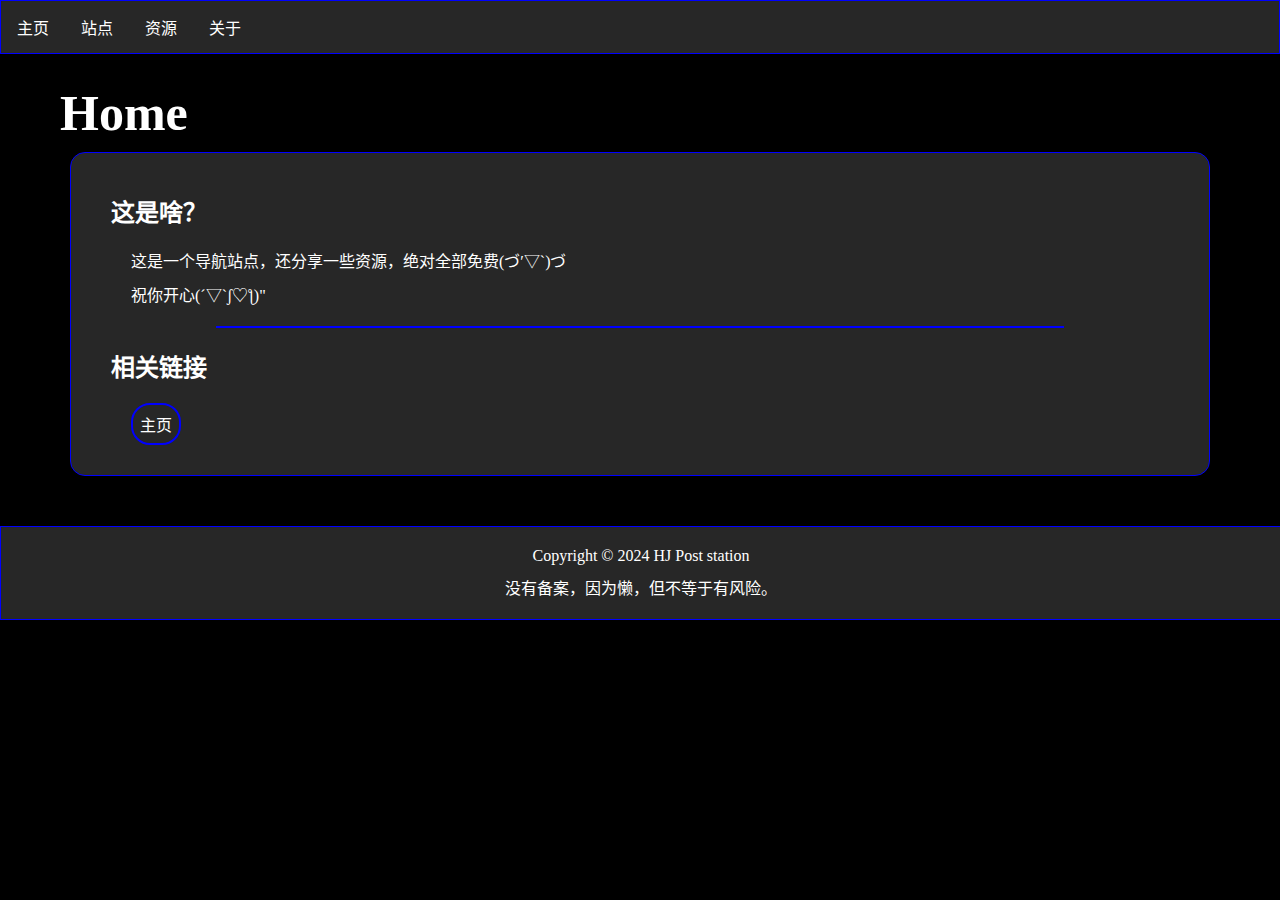
<file: index.html>
<!DOCTYPE html>

<html>
<head>
    <html lang="zh-CN">
    <meta charset="UTF-8">
	<title>HJ Post station</title>
    <meta name="viewport" content="width=device-width, initial-scale=1.0">
    <meta name="keywords"
        content="HJ Post station, HJ驿站, 资源, HJ站导航, 导航站, HJ导航站">
        <meta name="description" content="HJ Post station，这是一个导航站点，还分享一些资源，绝对无套路(づ′▽`)づ。目前还在建设中...">
    <link rel="stylesheet" type="text/css" href="css/style.css">
    <script src="js/script.js"></script>
    <link rel="icon" href="icon.png" type="image/png">
</head>
<body>
    <!-- 导航栏 -->
    <ul class="navbar">
        <li class="navbar"><a href="index.html">主页</a></li>
        <li class="navbar"><a href="site.html">站点</a></li>
        <li class="navbar"><a href="resource.html">资源</a></li>
        <li class="navbar"><a href="about.html">关于</a></li>  
    </ul>
    <h1>Home</h1>

    <!-- 主体 -->
    <div class="main">
        <h2>这是啥？</h2>
        <p>这是一个导航站点，还分享一些资源，绝对全部免费(づ′▽`)づ</p>
        <p>祝你开心(´▽`ʃ♡ƪ)"</p>
        <hr />
        <h2>相关链接</h2>
        <p>
            <button class="main" onclick="window.location.href='https://shhjtvp.github.io'">主页</button>
    </div>

    <!-- 底栏 -->
    <div class="footer">
        <p>Copyright © 2024 HJ Post station</p>
        <p>没有备案，因为懒，但不等于有风险。</p>
    </div>
</body>
</html>
</file>
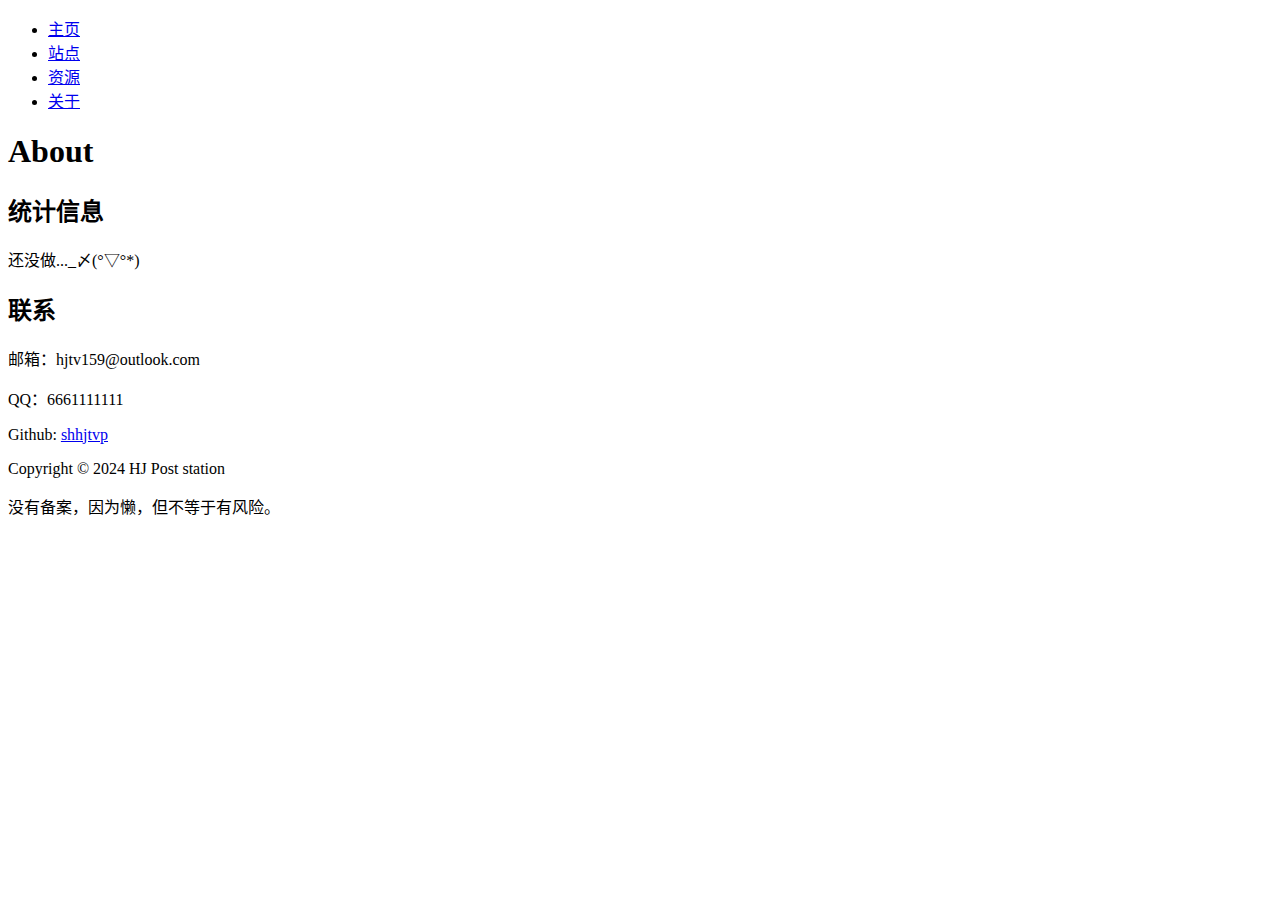
<file: about/index.html>
<!DOCTYPE html>

<html>
<head>
    <html lang="zh-CN">
    <meta charset="UTF-8">
	<title>HJ Post station</title>
    <meta name="viewport" content="width=device-width, initial-scale=1.0">
    <link rel="stylesheet" type="text/css" href="https://shhjivp.github.io/css/style.css">
    <script src="https://shhjivp.github.io/ia/script.js"></script>
    <link rel="icon" href="https://shhjivp.github.io/icon.png" type="image/png">
</head>
<body>
    <!-- 导航栏 -->
    <ul class="navbar">
        <li class="navbar"><a href="https://shhjivp.github.io/index.html">主页</a></li>
        <li class="navbar"><a href="https://shhjivp.github.io/site.html">站点</a></li>
        <li class="navbar"><a href="https://shhjivp.github.io/resource.html">资源</a></li>
        <li class="navbar"><a href="https://shhjivp.github.io/about.html">关于</a></li>  
    </ul>
    <h1>About</h1>

    <!-- 主体 -->
    <div class="main">
        <h2>统计信息</h2>
        <p>还没做..._〆(°▽°*)</p>
        <h2>联系</h2>
        <p>邮箱：hjtv159@outlook.com</p>
        <p>QQ：6661111111</p>
        <p>Github: <a href="https://github.com/shhjtvp">shhjtvp</a></p>
    </div>

    <!-- 底栏 -->
    <div class="footer">
        <p>Copyright © 2024 HJ Post station</p>
        <p>没有备案，因为懒，但不等于有风险。</p>
    </div>
</body>
</html>
</file>
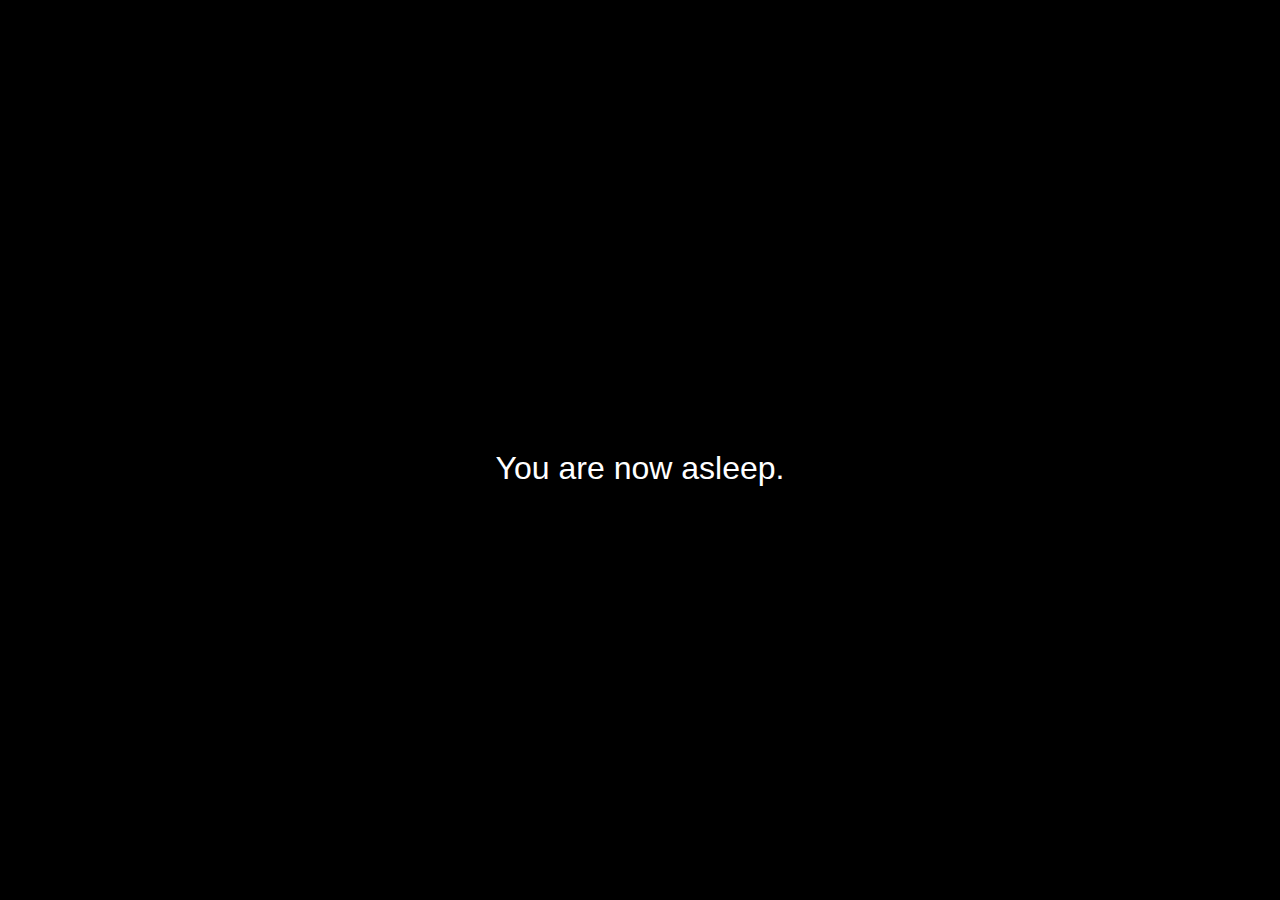
<file: Fall_asleep/index.html>
<!DOCTYPE html>
<html lang="en">
    <head>
<style>
    body {
        background-color: #000;
        color: #fff;
        font-family: Arial, sans-serif;
        text-align: center;
    }

    p {
        font-size: 2em;
        margin-top: 50vh;
        text-align: center;
    }
</style>
</head>
    <body>
        <p>You are now asleep.</p>
    </body>
</html>
</file>
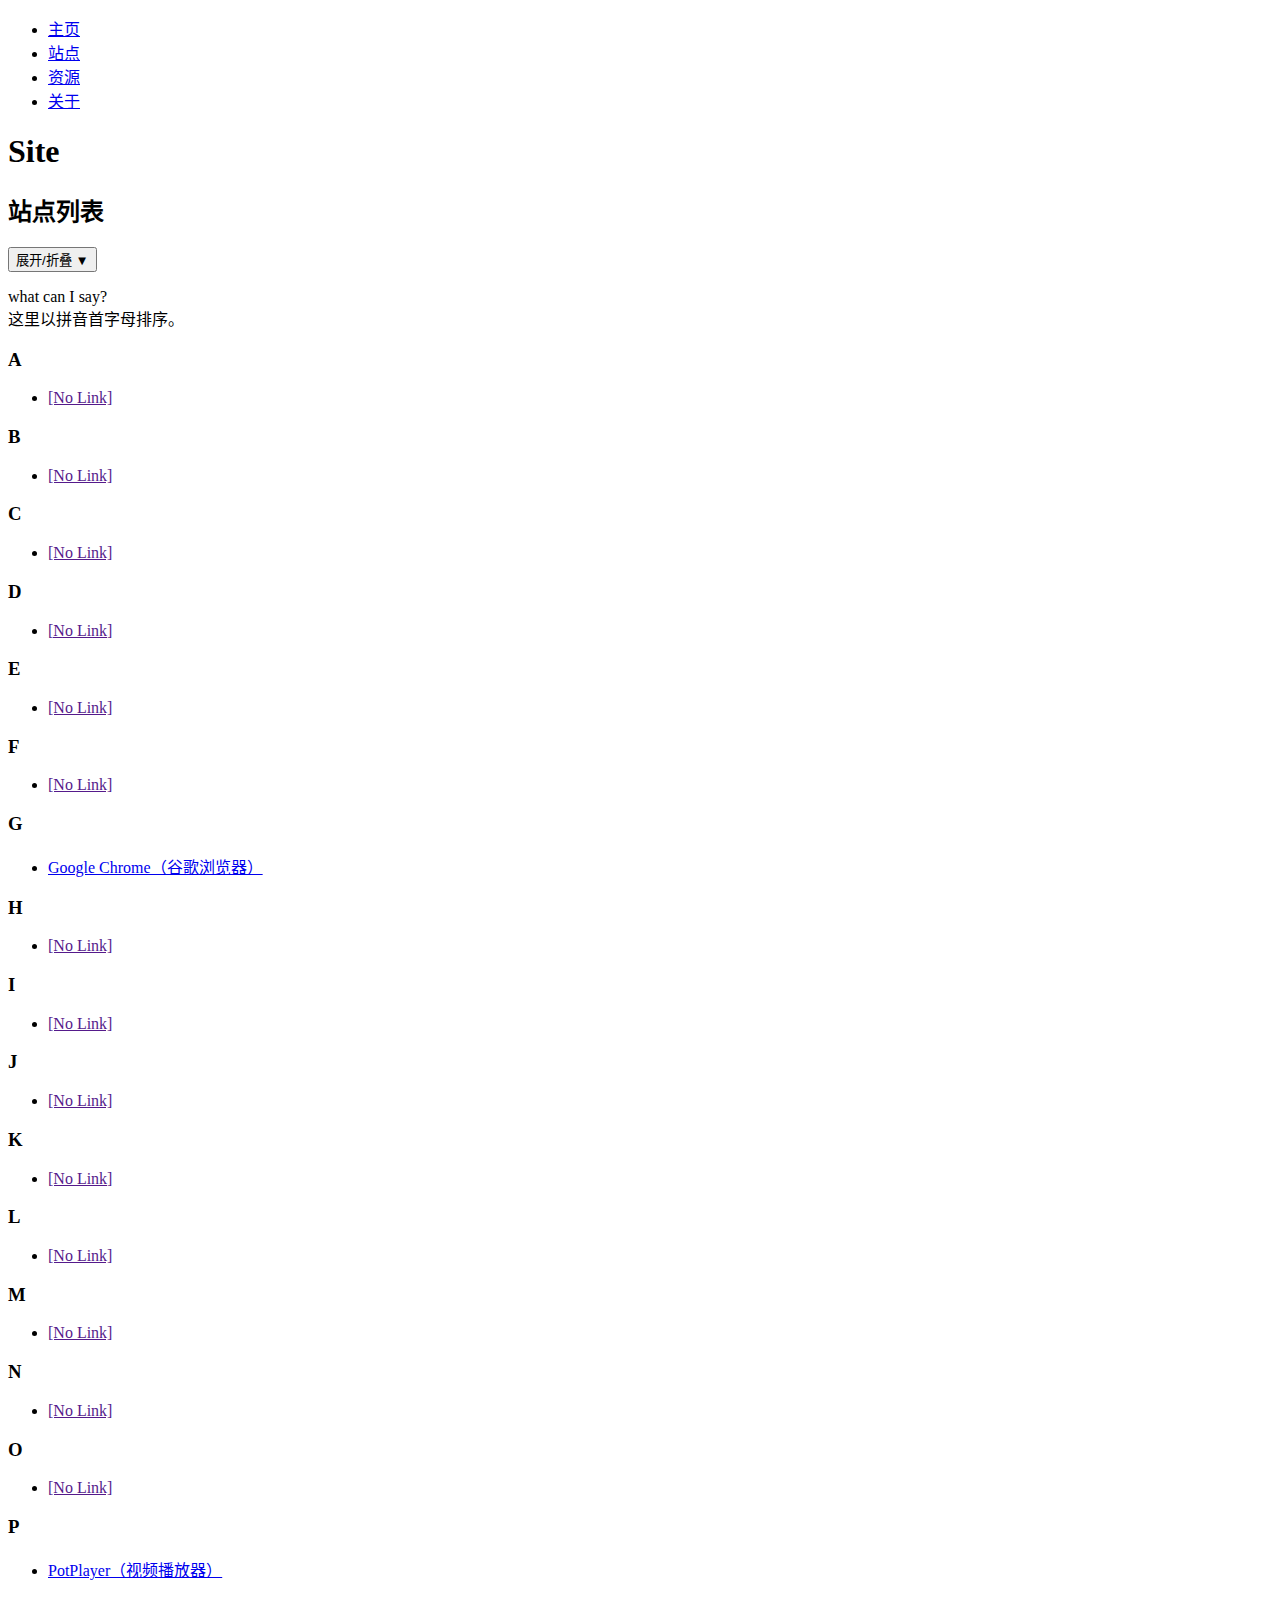
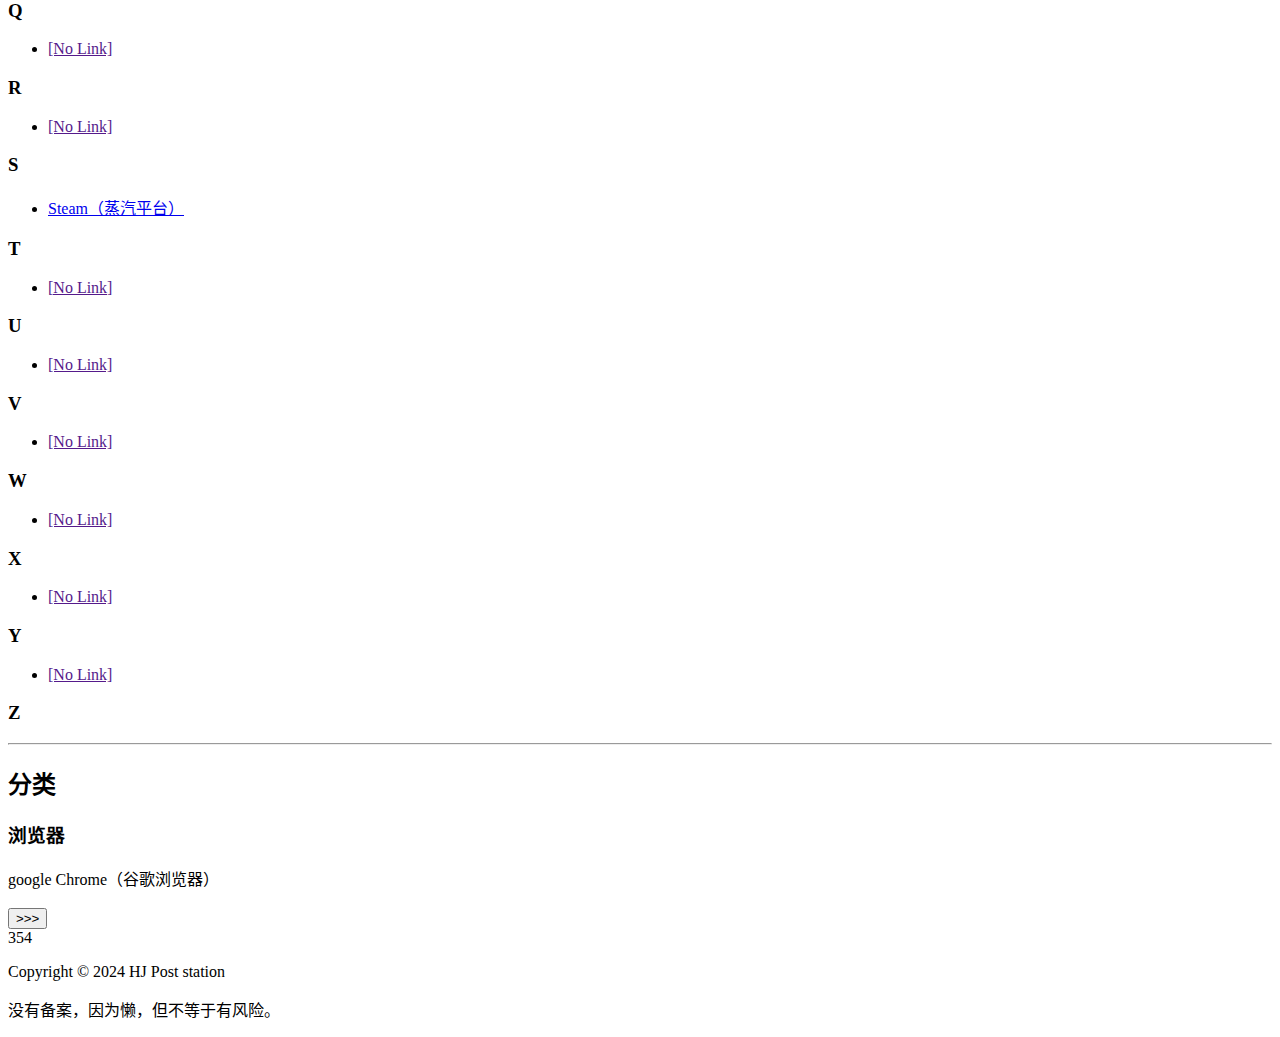
<file: site/index.html>
<!DOCTYPE html>

<html>
<head>
    <html lang="zh-CN">
    <meta charset="UTF-8">
	<title>HJ Post station</title>
    <meta name="viewport" content="width=device-width, initial-scale=1.0">
    <link rel="stylesheet" type="text/css" href="https://shhjivp.github.io/css/style.css">
    <link rel="stylesheet" type="text/css" href="https://shhjivp.github.io/css/site.css">
    <script src="https://shhjivp.github.io/js/script.js"></script>
    <link rel="icon" href="https://shhjivp.github.io/icon.png" type="image/png">
</head>
<body>
    <!-- 导航栏 -->
    <ul class="navbar">
        <li class="navbar"><a href="https://shhjivp.github.io">主页</a></li>
        <li class="navbar"><a href="https://shhjivp.github.io/site/index.html">站点</a></li>
        <li class="navbar"><a href="https://shhjivp.github.io/resource/index.html">资源</a></li>
        <li class="navbar"><a href="https://shhjivp.github.io/about/index.html">关于</a></li>  
    </ul>
    <h1>Site</h1>
    <!-- 主体 -->
    <div class="main">
        <h2>站点列表</h2>
        <button class="toggle-btn" onclick="toggleFold(this)">展开/折叠 ▼</button>
        <div class="foldable-content">
            <p>what can I say?<br />这里以拼音首字母排序。</p>
            <h3>A</h3>
            <ul>
                <li><a href="" target="_blank">[No Link]</a></li>
            </ul>
            <h3>B</h3>
            <ul>
                <li><a href="" target="_blank">[No Link]</a></li>
            </ul>
            <h3>C</h3>
            <ul>
                <li><a href="" target="_blank">[No Link]</a></li>
            </ul>
            <h3>D</h3>
            <ul>
                <li><a href="" target="_blank">[No Link]</a></li>
            </ul>
            <h3>E</h3>
            <ul>
                <li><a href="" target="_blank">[No Link]</a></li>
            </ul>
            <h3>F</h3>
            <ul>
                <li><a href="" target="_blank">[No Link]</a></li>
            </ul>
            <h3>G</h3>
            <ul>
                <li><a href="./site/google/index.html" target="_blank">Google Chrome（谷歌浏览器）</a></li>
            </ul>
            <h3>H</h3>
            <ul>
                <li><a href="" target="_blank">[No Link]</a></li>
            </ul>
            <h3>I</h3>
            <ul>
                <li><a href="" target="_blank">[No Link]</a></li>
            </ul>
            <h3>J</h3>
            <ul>
                <li><a href="" target="_blank">[No Link]</a></li>
            </ul>
            <h3>K</h3>
            <ul>
                <li><a href="" target="_blank">[No Link]</a></li>
            </ul>
            <h3>L</h3>
            <ul>
                <li><a href="" target="_blank">[No Link]</a></li>
            </ul>
            <h3>M</h3>
            <ul>
                <li><a href="" target="_blank">[No Link]</a></li>
            </ul>
            <h3>N</h3>
            <ul>
                <li><a href="" target="_blank">[No Link]</a></li>
            </ul>
            <h3>O</h3>
            <ul>
                <li><a href="" target="_blank">[No Link]</a></li>
            </ul>
            <h3>P</h3>
            <ul>
                <li><a href="./site/potplayer/index.html" target="_blank">PotPlayer（视频播放器）</a></li>
            </ul>
            <h3>Q</h3>
            <ul>
                <li><a href="" target="_blank">[No Link]</a></li>
            </ul>
            <h3>R</h3>
            <ul>
                <li><a href="" target="_blank">[No Link]</a></li>
            </ul>
            <h3>S</h3>
            <ul>
                <li><a href="./site/steam/index.html" target="_blank">Steam（蒸汽平台）</a></li>
            </ul>
            <h3>T</h3>
            <ul>
                <li><a href="" target="_blank">[No Link]</a></li>
            </ul>
            <h3>U</h3>
            <ul>
                <li><a href="" target="_blank">[No Link]</a></li>
            </ul>
            <h3>V</h3>
            <ul>
                <li><a href="" target="_blank">[No Link]</a></li>
            </ul>
            <h3>W</h3>
            <ul>
                <li><a href="" target="_blank">[No Link]</a></li>
            </ul>
            <h3>X</h3>
            <ul>
                <li><a href="" target="_blank">[No Link]</a></li>
            </ul>
            <h3>Y</h3>
            <ul>
                <li><a href="" target="_blank">[No Link]</a></li>
            </ul>
            <h3>Z</h3>
            <ul>
        </div>
<!-- 分类 -->
        <hr>
        <h2>分类</h2>
        <h3>浏览器</h3>
            <div class="site-main">google Chrome（谷歌浏览器）<br><br><button class="main" onclick="window.location.href='./site/google/index.html'">>>></button></div>
            <div class="site-main">354</div>

    </div>

    

    <!-- 底栏 -->
    <div class="footer">
        <p>Copyright © 2024 HJ Post station</p>
        <p>没有备案，因为懒，但不等于有风险。</p>
    </div>
</body>
</html>
</file>
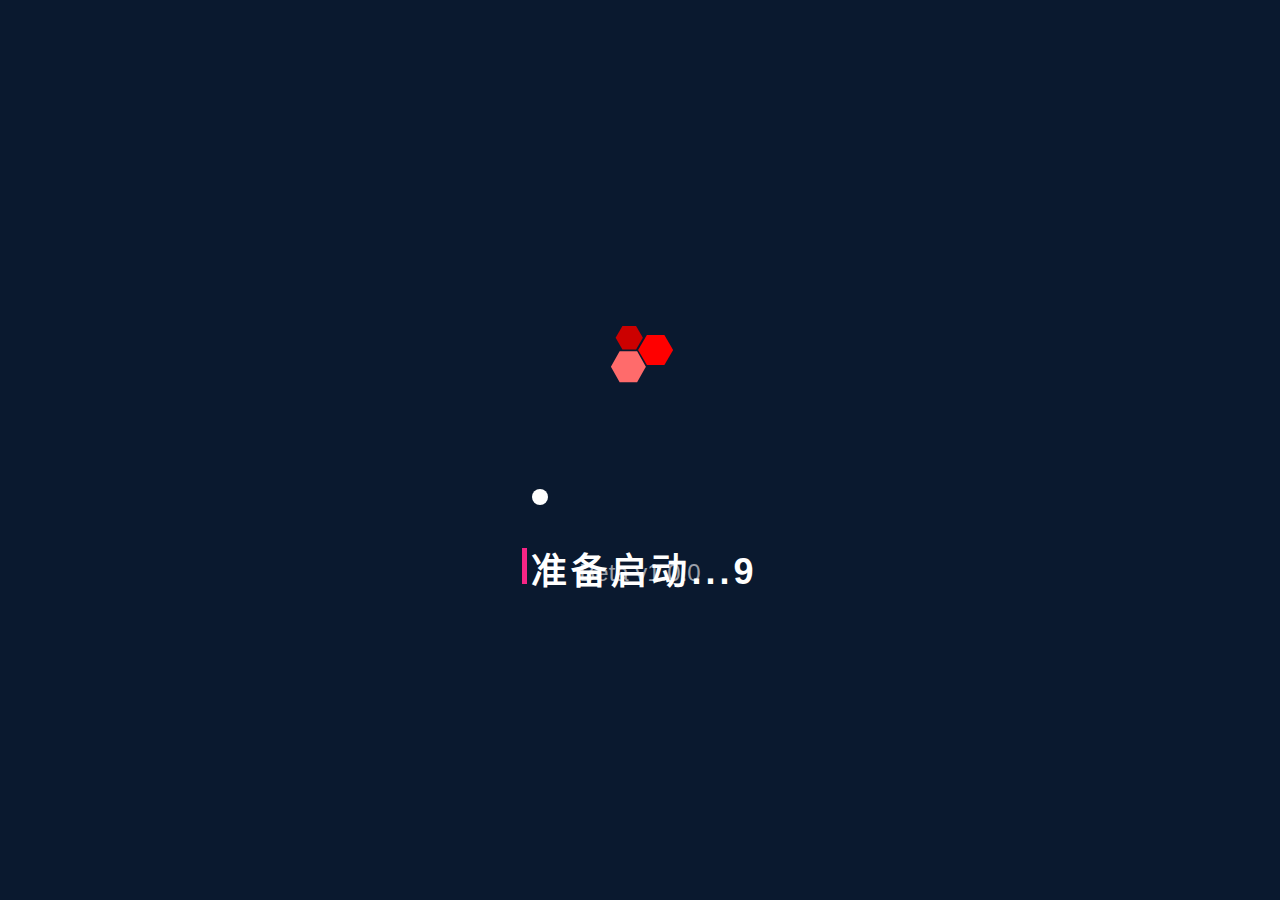
<file: offerings/RedOS/index.html>
<!DOCTYPE html>
<html lang="zh-cn">
<head>
    <meta charset="utf-8">
    <meta name="viewport" content="width=device-width, initial-scale=1.0">
    <title>RedOS启动...</title>
    <link href="https://fonts.googleapis.com/css2?family=Orbitron:wght@400;700&display=swap" rel="stylesheet">
    
    <style>
        * {
            margin: 0;
            padding: 0;
            box-sizing: border-box;
            font-family: 'Segoe UI', Arial, sans-serif;
        }
        
        body {
            background-color: #0a192f; 
            color: white;
            min-height: 100vh;
            display: flex;
            justify-content: center;
            align-items: center;
            overflow: hidden;
        }
        
        .redos-container {
            width: 400px;
            height: auto;
            position: relative;
            animation: fadeIn 2s ease-in-out forwards;
            text-align: center;
        }
        
        @keyframes fadeIn {
            from { opacity: 0; transform: translateY(20px); }
            to { opacity: 1; transform: translateY(0); }
        }
        
        .loading-spinner {
            margin: 0 auto;
            width: 80px;
            height: 80px;
            position: relative;
            animation: spinLoading 3s linear infinite;
        }
        
        @keyframes spinLoading {
            from { transform: rotate(0deg); }
            to { transform: rotate(360deg); }
        }
        
        .spinner-circle {
            width: 80px;
            height: 80px;
            border-radius: 50%;
            position: absolute;
            top: 0;
            left: 0;
            display: flex;
            justify-content: center;
            align-items: center;
            overflow: hidden;
        }
        
        .spinner-circle-1 {
            background-color: rgba(234, 67, 53, 0.8);
            border-radius: 5px;
            animation: pulseBorder 3s cubic-bezier(0.4, 0, 0.6, 1) infinite alternate both;
        }
        
        .spinner-circle-2 {
            background-color: rgba(234, 67, 53, 0.9);
            width: 70px;
            height: 70px;
            border-radius: 50%;
            margin: auto;
            animation: pulseBorder 3s cubic-bezier(0.4, 0, 0.6, 1) infinite alternate both reverse;
        }
        
        .spinner-circle-3 {
            background-color: rgba(234, 67, 53, 1);
            width: 60px;
            height: 60px;
            border-radius: 50%;
            margin: auto;
            animation: pulseBorder 3s cubic-bezier(0.4, 0, 0.6, 1) infinite alternate both reverse-reverse;
        }
        
        @keyframes pulseBorder {
            from { box-shadow: 0 0 0 5px #f72585; } 
            to { box-shadow: 0 0 0 15px #6c5ce7, 0 0 0 25px #00b4d8; } 
        }
        
        .loading-text {
            font-size: 36px;
            margin-top: -60px;
            letter-spacing: 4px;
            position: relative;
            animation: textPulse 2s cubic-bezier(0.4, 0, 0.21, 0.99) infinite alternate both;
        }
        
        .loading-text::before {
            content: "";
            display: inline-block;
            width: 5px;
            height: 36px;
            background-color: #f72585;
            margin-right: 4px;
            animation: pulseText 1.5s cubic-bezier(0.4, 0, 0.21, 0.99) infinite alternate both;
        }
        
        @keyframes textPulse {
            from { transform: scale(0.8); opacity: 0.7; }
            to { transform: scale(1); opacity: 1; }
        }
        
        .version-info {
            font-size: 24px;
            margin-top: -35px;
            color: rgba(255, 255, 255, 0.6);
        }

        /* 进度条效果 */
        .progress-container {
            width: 80%;
            height: 10px;
            background-color: rgba(255, 255, 255, 0.1);
            position: absolute;
            bottom: -30px;
            left: auto;
            right: auto;
            margin-left: width/2 - (progressWidth)/2; /* 简化版 */
        }
        
        .progress-bar {
            height: 100%;
            width: 0%;
            background-color: #f72585;
            transition: width 3s linear infinite, opacity 2s ease-in-out;
        }
    </style>
</head>
<body>
    <!-- 主容器 -->
    <div class="redos-container">

        <img src="RedOS\icon\RedOS.svg" class="loading-spinner" alt="RedOS Logo">
        
        <div class="flex-method" style="width: 200px; height: auto;">
            <svg xmlns="http://www.w3.org/2000/svg" viewBox="0 0 100 100" width="200" height="auto">
                <path fill="#f72585" d="M 50,35 L 65,49.5 M 65,49.5 L 80,53 M 80,53 L 70,61 M 70,61 L 50,52 M 50,52 L 30,61" stroke-width="2"/>
                <circle cx="50" cy="49.5" r="4" fill="#fff" />
            </svg>
        </div>
        
        <h1 class="loading-text">REDOS</h1>
        <p class="version-info">Beta v1.0.0</p>
        
        <div id="progressContainer" style="display: none;">
            <div class="progress-container">
                <div class="progress-bar"></div>
            </div>
        </div>
    </div>

    <script>
        window.addEventListener('DOMContentLoaded', function() {// 页面加载完成后开始倒计时
            const loadingText = document.querySelector('.loading-text');
            const versionInfo = document.querySelector('.version-info');
            
            let timeLeft = 8; 
            
            // 开始显示进度条并更新文本
            updateProgress();
            
            function updateProgress() {
                if (timeLeft === 0) {
                    clearInterval(countdown);
                    
                    // 跳转到
                    window.location.href = "RedOS\\system\\index.html";
                    return;
                }
                
                timeLeft--;
                
                loadingText.textContent = `准备启动...${9 - timeLeft}`;

                const progressBar = document.querySelector('.progress-bar');
                if (timeLeft === 7) {
                    progressBar.style.width = '0%';
                    setTimeout(() => { updateProgress(); }, 50);
                    return;
                }

                let progressWidth = timeLeft * 13; 
                if (progressWidth > 100) {
                    progressBar.style.width = '100%';
                    setTimeout(() => { updateProgress(); }, 50);
                    return;
                }
                
                progressBar.style.opacity = timeLeft / 9; // 渐隐效果
            }
            
            const countdown = setInterval(updateProgress, 100); 
        });
    </script>
</body>
</html>
</file>
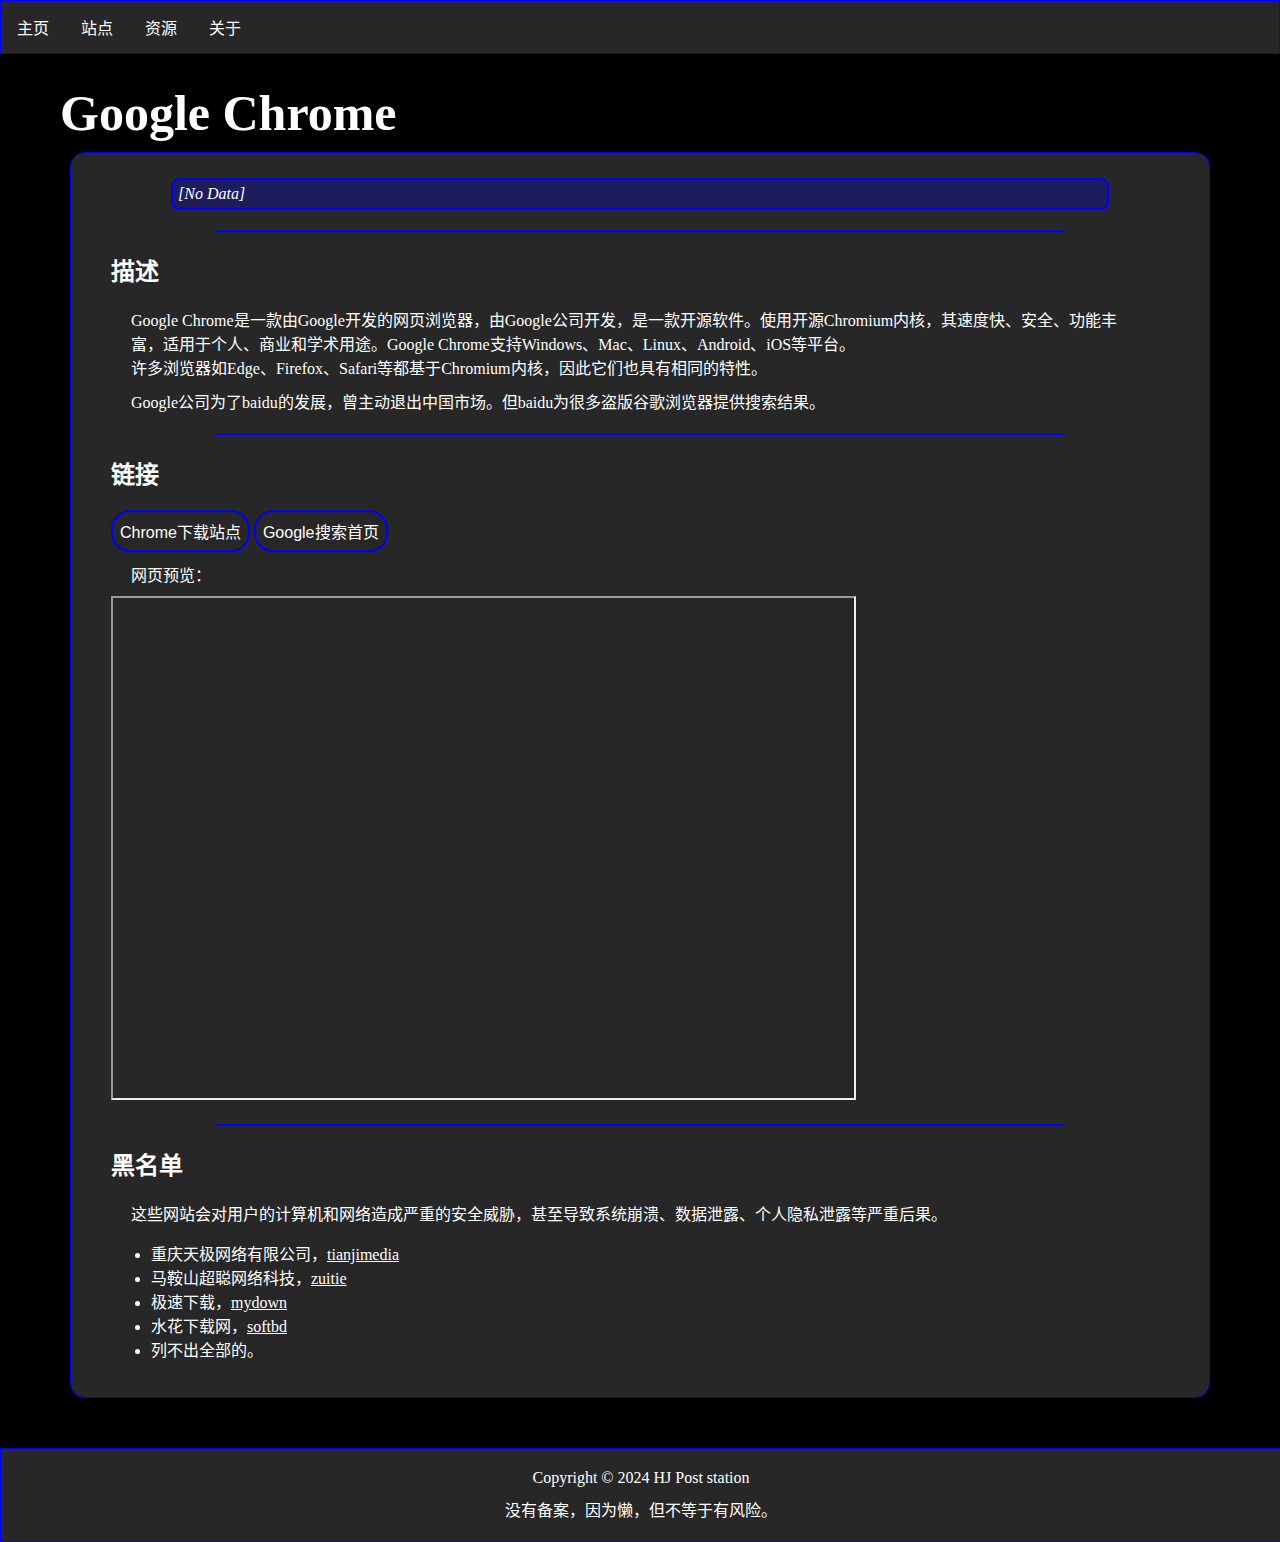
<file: site/google/index.html>
<!DOCTYPE html>

<html>
<head>
    <html lang="zh-CN">
    <meta charset="UTF-8">
	<title>Google Chrome - HJ Post station</title>
    <meta name="viewport" content="width=device-width, initial-scale=1.0">
    <link rel="stylesheet" type="text/css" href="../../css/style.css">
    <script src="../../js/script.js"></script>
</head>
<body>
    <!-- 导航栏 -->
    <ul class="navbar">
        <li class="navbar"><a href="../../index.html">主页</a></li>
        <li class="navbar"><a href="../../site.html">站点</a></li>
        <li class="navbar"><a href="../../resource.html">资源</a></li>
        <li class="navbar"><a href="../../about.html">关于</a></li>  
    </ul>
    
    <!-- 主体 -->
    <h1>Google Chrome</h1>
    <div class="main">
        <p class="show">[No Data]</p>
        <hr />
        <h2>描述</h2>
        <p>Google Chrome是一款由Google开发的网页浏览器，由Google公司开发，是一款开源软件。使用开源Chromium内核，其速度快、安全、功能丰富，适用于个人、商业和学术用途。Google Chrome支持Windows、Mac、Linux、Android、iOS等平台。<br />许多浏览器如Edge、Firefox、Safari等都基于Chromium内核，因此它们也具有相同的特性。</p>
        <p>Google公司为了baidu的发展，曾主动退出中国市场。但baidu为很多盗版谷歌浏览器提供搜索结果。</p>
        <hr />
        <h2>链接</h2>
        <button class="main" onclick="window.location.href='https://www.google.cn/chrome/'">Chrome下载站点</button>
        <button class="main" onclick="window.location.href='https://www.google.cn'">Google搜索首页</button>
        <p>网页预览：</p>
        <iframe src="https://www.google.cn/chrome/" width="70%" height="500px">你的浏览器不支持&lt;ifframe&gt;标签!</iframe>
        <hr />
        <h2>黑名单</h2>
        <p>这些网站会对用户的计算机和网络造成严重的安全威胁，甚至导致系统崩溃、数据泄露、个人隐私泄露等严重后果。</p>
        <ul>
            <li>重庆天极网络有限公司，<a href="https://dbrg.tianjimedia.com/sem/childbd/f336.html?sfrom=206&DTS=1&keyID=65273&TFT=2&bd_vid=3911156364966125471">tianjimedia</a></li>
            <li>马鞍山超聪网络科技，<a href="https://chrome.zuitie.cn/?bd_vid=4399670888691169991">zuitie</a></li>
            <li>极速下载，<a href="https://www.mydown.com/soft/421/472030921.shtml?f=bdj_875811">mydown</a></li>
            <li>水花下载网，<a href="https://chrome.softbd.cn/">softbd</a></li>
            <li>列不出全部的。</li>
        </ul>
    </div>

    <!-- 底栏 -->
    <div class="footer">
        <p>Copyright © 2024 HJ Post station</p>
        <p>没有备案，因为懒，但不等于有风险。</p>
    </div>
</body>
</html>
</file>
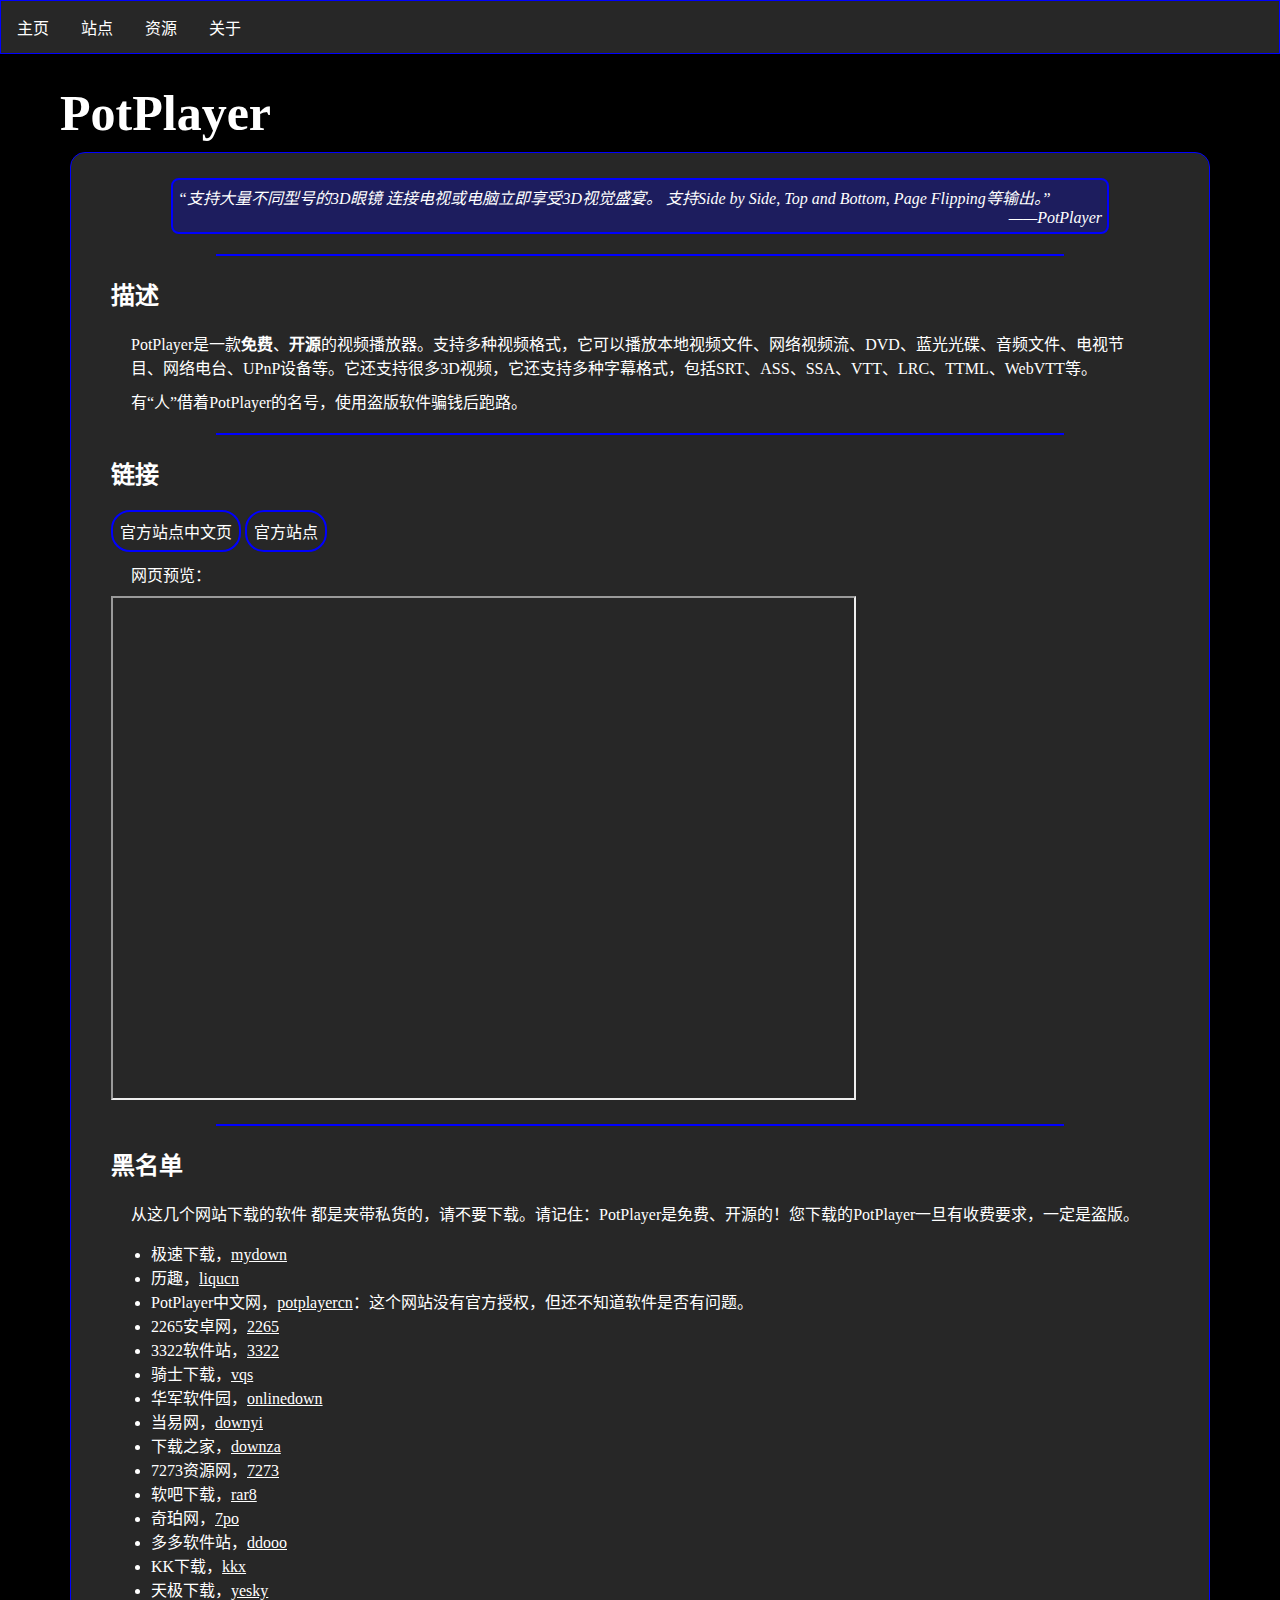
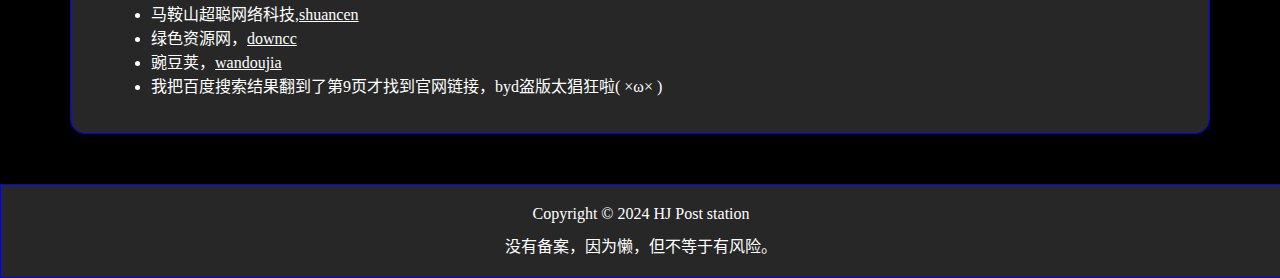
<file: site/potplayer/index.html>
<!DOCTYPE html>

<html>
<head>
    <html lang="zh-CN">
    <meta charset="UTF-8">
	<title>potplayer - HJ Post station</title>
    <meta name="keywords"
        content="PotPlayer正版, potplayer在哪里下载, potplayer下载, HJ Post station, HJ驿站, 免费开源软件, ">
        <!-- 你这关键词有点多啊 -->
    <meta name="viewport" content="width=device-width, initial-scale=1.0">
    <link rel="stylesheet" type="text/css" href="../../css/style.css">
    <script src="../../js/script.js"></script>
    <link rel="icon" href="favicon.ico" type="image/x-icon">
</head>
<body>
    <!-- 导航栏 -->
    <ul class="navbar">
        <li class="navbar"><a href="../../index.html">主页</a></li>
        <li class="navbar"><a href="../../site.html">站点</a></li>
        <li class="navbar"><a href="../../resource.html">资源</a></li>
        <li class="navbar"><a href="../../about.html">关于</a></li>  
    </ul>
    
    <!-- 主体 -->
    <h1>PotPlayer</h1>
    <div class="main">
        <p class="show">“支持大量不同型号的3D眼镜 连接电视或电脑立即享受3D视觉盛宴。 支持Side by Side, Top and Bottom, Page Flipping等输出。”<br /><span class="show-right">——PotPlayer</span></p>
        <hr />
        <h2>描述</h2>
        <p>PotPlayer是一款<strong>免费</strong>、<strong>开源</strong>的视频播放器。支持多种视频格式，它可以播放本地视频文件、网络视频流、DVD、蓝光光碟、音频文件、电视节目、网络电台、UPnP设备等。它还支持很多3D视频，它还支持多种字幕格式，包括SRT、ASS、SSA、VTT、LRC、TTML、WebVTT等。</p>
        <p>有“人”借着PotPlayer的名号，使用盗版软件骗钱后跑路。</p>
        <hr />
        <h2>链接</h2>
        <button class="main" onclick="window.location.href='https://potplayer.tv/?lang=zh_CN' ">官方站点中文页</button>
        <button class="main" onclick="window.location.href='https://potplayer.tv' ">官方站点</button>
        <p>网页预览：</p>
        <iframe src="https://PotPlayer.tv/?lang=zh_CN" width="70%" height="500px">你的浏览器不支持&lt;ifframe&gt;标签!</iframe>
        <hr />
        <h2>黑名单</h2>
        <p>从这几个网站下载的软件 都是夹带私货的，请不要下载。请记住：PotPlayer是免费、开源的！您下载的PotPlayer一旦有收费要求，一定是盗版。</p>
        <ul>
            <li>极速下载，<a href="https://www.mydown.com/">mydown</a></li>
            <li>历趣，<a href="https://www.liqucn.com/rj/9499965934902.shtml">liqucn</a></li>
            <li>PotPlayer中文网，<a href="http://www.potplayercn.com/">potplayercn</a>：这个网站没有官方授权，但还不知道软件是否有问题。</li>
            <li>2265安卓网，<a href="http://www.2265.com/soft/432607.html">2265</a></li>
            <li>3322软件站，<a href="https://www.32r.com/app/108832.html">3322</a></li>
            <li>骑士下载，<a href="https://www.vqs.com/down/41228.html">vqs</a></li>
            <li>华军软件园，<a href="https://www.onlinedown.net/tag/16224.htm">onlinedown</a></li>
            <li>当易网，<a href="http://www.downyi.com/key/potplayer/">downyi</a></li>
            <li>下载之家，<a href="https://www.downza.cn/soft/151811.html">downza</a></li>
            <li>7273资源网，<a href="http://www.7273.com/down/28850.html">7273</a></li>
            <li>软吧下载，<a href="https://www.rar8.net/soft/820759.html">rar8</a></li>
            <li>奇珀网，<a href="https://down.7po.com/special/potplayerd/">7po</a></li>
            <li>多多软件站，<a href="https://www.ddooo.com/zt/xrbb.htm">ddooo</a></li>
            <li>KK下载，<a href="http://www.kkx.net/az/111647.html">kkx</a></li>
            <li>天极下载，<a href="https://mydown.yesky.com/pcsoft/413570125/versions/">yesky</a></li>
            <li>马鞍山超聪网络科技,<a href="https://potplayer.shuancen.com/">shuancen</a></li>
            <li>绿色资源网，<a href="http://www.downcc.com/soft/105027.html">downcc</a></li>
            <li>豌豆荚，<a href="https://www.wandoujia.com/apps/8398187">wandoujia</a></li>
            <li>我把百度搜索结果翻到了第9页才找到官网链接，byd盗版太猖狂啦( ×ω× )</li>
        </ul>
    </div>
<!-- 
       　  　▃▆█▇▄▖
　 　 　 ▟◤▖　　　◥█▎
   　 ◢◤　 ▐　　　 　▐▉
　 ▗◤　　　▂　▗▖　　▕█▎
　◤　▗▅▖◥▄　▀◣　　█▊
▐　▕▎◥▖◣◤　　　　◢██
█◣　◥▅█▀　　　　▐██◤
▐█▙▂　　     　◢██◤
◥██◣　　　　◢▄◤
 　　▀██▅▇▀

不是，这软件还算小众的，咋么有这么的盗版？
 -->

    <!-- 底栏 -->
    <div class="footer">
        <p>Copyright © 2024 HJ Post station</p>
        <p>没有备案，因为懒，但不等于有风险。</p>
    </div>
</body>
</html>
</file>
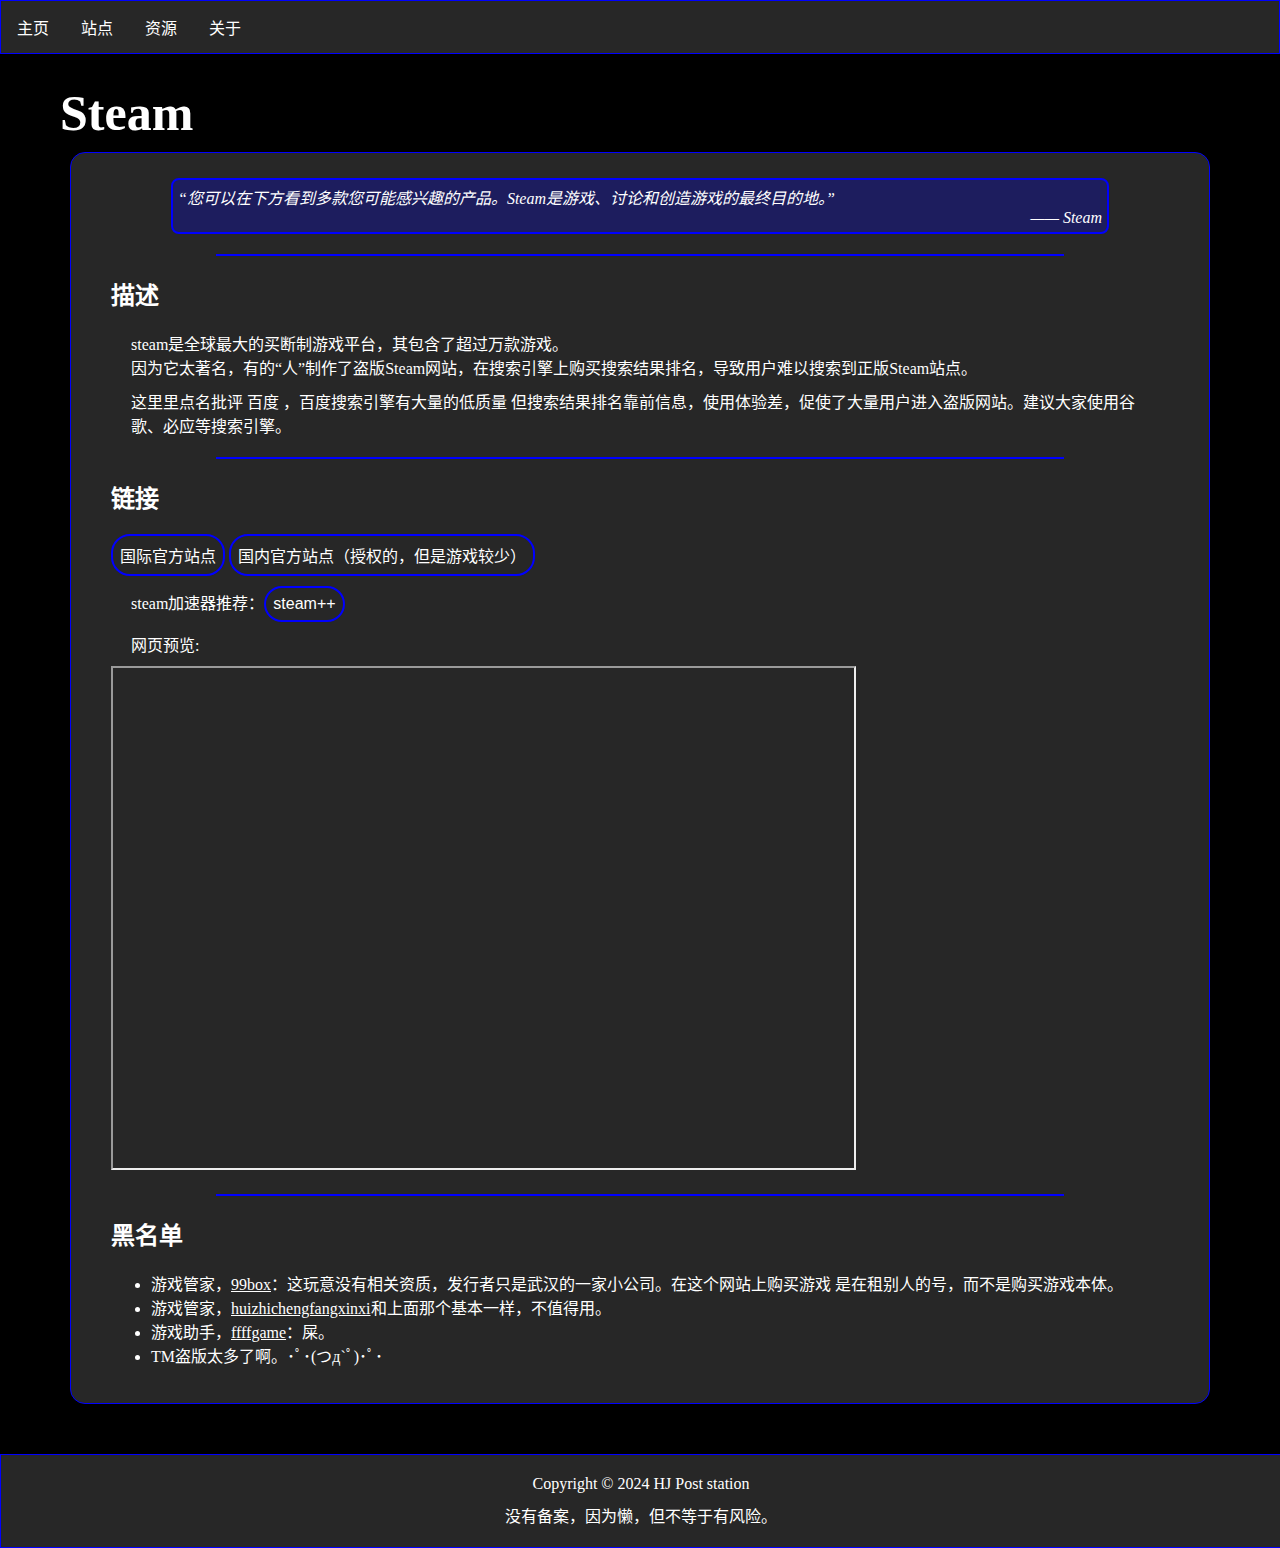
<file: site/steam/index.html>
<!DOCTYPE html>

<html>
<head>
    <html lang="zh-CN">
    <meta charset="UTF-8">
	<title>steam - HJ Post station</title>
    <meta name="viewport" content="width=device-width, initial-scale=1.0">
    <link rel="stylesheet" type="text/css" href="../../css/style.css">
    <script src="../../js/script.js"></script>
    <link rel="icon" href="favicon.ico" type="image/x-icon">
</head>
<body>
    <!-- 导航栏 -->
    <ul class="navbar">
        <li class="navbar"><a href="../../index.html">主页</a></li>
        <li class="navbar"><a href="../../site.html">站点</a></li>
        <li class="navbar"><a href="../../resource.html">资源</a></li>
        <li class="navbar"><a href="../../about.html">关于</a></li>  
    </ul>
    
    <h1>Steam</h1>
    <!-- 主体 -->
    <div class="main">
        <p class="show">“您可以在下方看到多款您可能感兴趣的产品。Steam是游戏、讨论和创造游戏的最终目的地。”<br /><span class="show-right">—— Steam</span></p>
        <hr />
        <h2>描述</h2>
        <p>steam是全球最大的买断制游戏平台，其包含了超过万款游戏。<br />
        因为它太著名，有的“人”制作了盗版Steam网站，在搜索引擎上购买搜索结果排名，导致用户难以搜索到正版Steam站点。<p>
        <p>这里里点名批评 百度 ，百度搜索引擎有大量的低质量 但搜索结果排名靠前信息，使用体验差，促使了大量用户进入盗版网站。建议大家使用谷歌、必应等搜索引擎。<br /></p>
        <hr />
        <h2>链接</h2>
        <button class="main" onclick="window.location.href='https://store.steampowered.com' ">国际官方站点</button>
        <button class="main" onclick="window.location.href='https://store.steamchina.com' ">国内官方站点（授权的，但是游戏较少）</button>
        <p>steam加速器推荐：<button class="main" onclick="window.location.href='https://steampp.net'">steam++</button></p>
        <p>网页预览:</p>
        <iframe src="https://store.steampowered.com" width="70%" height="500px">你的浏览器不支持&lt;ifframe&gt;标签!</iframe>
        <hr />
        <h2>黑名单</h2>
        <ul>
            <li>游戏管家，<a href="https://www.99box.com">99box</a>：这玩意没有相关资质，发行者只是武汉的一家小公司。在这个网站上购买游戏 是在租别人的号，而不是购买游戏本体。</li>
            <li>游戏管家，<a href="https://steam.huizhichengfangxinxi.cn">huizhichengfangxinxi</a>和上面那个基本一样，不值得用。</li>
            <li>游戏助手，<a href="https://steam.ffffgame.com">ffffgame</a>：屎。</li>
            <li>TM盗版太多了啊。･ﾟ･(つд`ﾟ)･ﾟ･</li>
        </ul>
    </div>

    <!-- 底栏 -->
    <div class="footer">
        <p>Copyright © 2024 HJ Post station</p>
        <p>没有备案，因为懒，但不等于有风险。</p>
    </div>
</body>
</html>
</file>
<file: css/style.css>
* {
    background-color: #00000000;
    color: white;
}

body {
    background-color: black;
    margin: 0;
    padding: 0;
}

/* 顶栏 */
ul.navbar {
    list-style-type: none;
    margin: 0;
    padding: 0;
    overflow: hidden;
    background-color: #272727;
    border: 1px solid blue;
}

li.navbar {
    float: left;
}

li.navbar a {
    background-color: #272727;
    display: block;
    color: white;
    text-align: center;
    padding: 14px 16px;
    text-decoration: none;
    transition: background-color 0.5s ease;
}

li.navbar a:hover {
    background-color: blue;
}

/* 标题 */
h1 {
    background-color: rgba(0, 0, 0, 0);
    font-size: 50px;
    margin: 30px 60px 10px;
}

h2,h3, h4, h5, h6 {
    background-color: #27272700;
}

/* 主体 */
div.main {
    margin: 10px 70px 0px;
    background-color: #272727;
    border: 1px solid blue;
    padding: 20px 40px;
    border-radius: 15px 15px 15px 15px;
}

div.footer {
    width: 100%;
    background-color: #272727;
    border: 1px solid blue;
    text-align: center;
    padding: 10px 0;
    margin-top: 50px;
}

/* 按钮 */
button.main {
    background-color: rgba(0, 0, 255, 0);
    border-radius: 19px;
    padding: 7px;
    color: white;
    font-size: 16px;
    border: 2px solid blue;
    transition: background-color 0.5s ease, box-shadow 0.5s ease, font-size 0.5s; /* 过渡效果 */
}

button.main:hover {
    background-color: rgb(0, 0, 255);
    box-shadow: 0 12px 16px 0 rgba(0, 0, 0, 0.8), 0 17px 50px 0 rgba(0, 0, 0, 0.421);
    font-size: 17px;
}

button.toggle-btn {
    background-color: rgba(0, 0, 255, 0);
    border: 2px solid blue;
    font-size: 13px;
    padding: 5px;
    transition: background-color 0.5s ease, box-shadow 0.5s ease, font-size 0.5s; /* 过渡效果 */
}

button.toggle-btn:hover {
    background-color: blue;
    font-size: 14px;
    box-shadow: 0 12px 16px 0 rgba(0, 0, 0, 0.8), 0 17px 50px 0 rgba(0, 0, 0, 0.421);;
}

.foldable-content {
    margin-top: 10px;
}

/* 图片 */
img.main {
    max-width: 100%;
    height: auto;
    margin: 10px 0;
}

/* p 标签 */
p {
    margin: 10px 20px;
}

p.show{
    background-color: rgba(0, 0, 255, 0.256);
    font-style: italic;
    border: 2px solid blue;
    border-radius: 8px;
    padding: 5px;
    margin: 5px 60px 5px 60px;
}

.show-right {
    text-align: right;
    display: block;
}


/* 个别的 */
hr {
    border: 1px solid blue;
    width: 80%;
    margin-top: 20px;
    margin-bottom: 20px;
}

.symbol {
    color: rgb(0, 255, 0);
    background-color: black;
    border: 1px solid blue;
    border-radius: 5px;
    padding: 5px;
    margin: 10px 20px;
}
.number {
    color: rgb(40, 40, 255);
    background-color: black;
    border: 1px solid blue;
    border-radius: 5px;
    padding: 5px;
    margin: 10px 20px;
}
</file>
